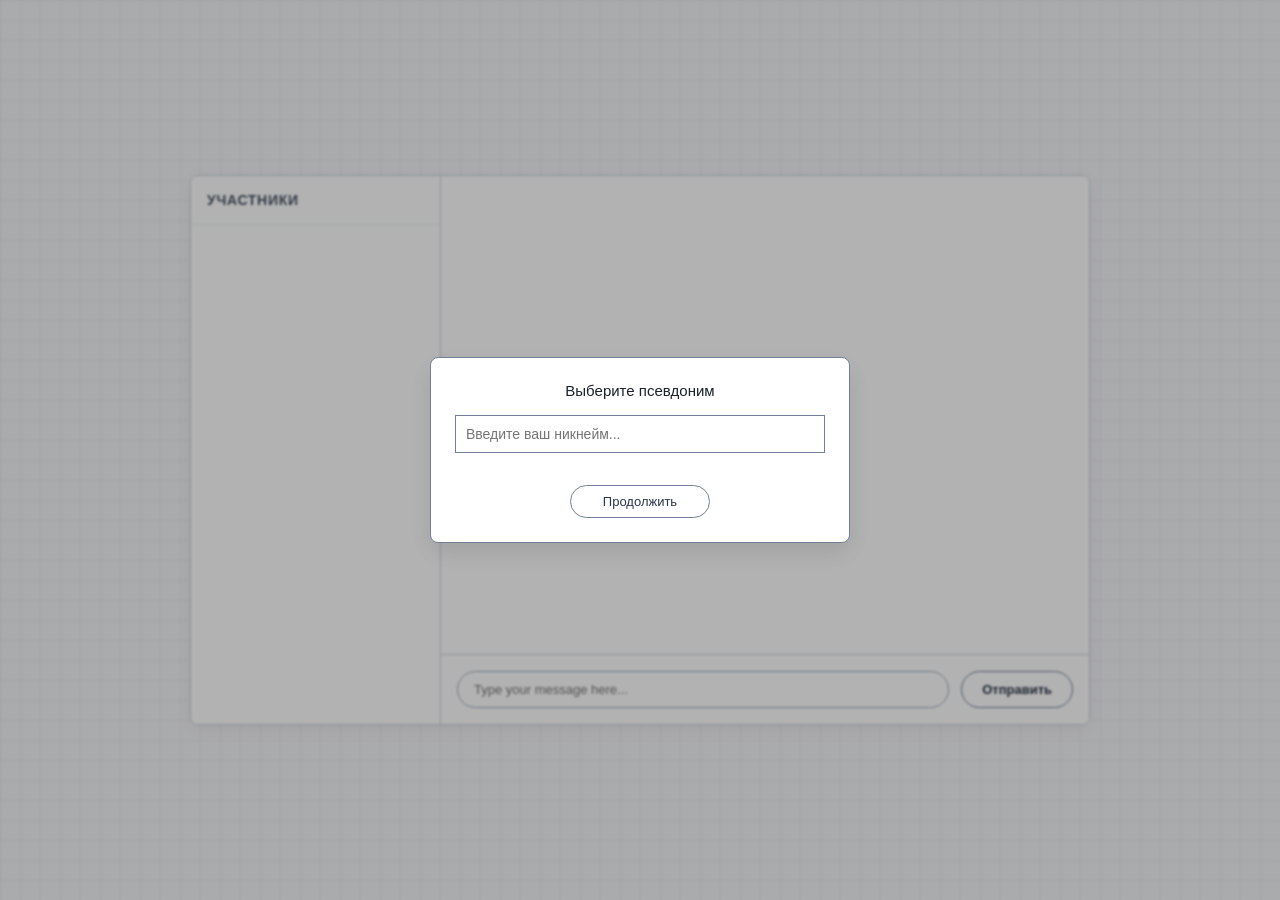
<file: index.html>
<!doctype html><html lang="ru"><head><meta charset="UTF-8"><meta name="viewport" content="width=device-width,initial-scale=1"><title>Corporate chat</title><script defer="defer" src="main.js"></script><link href="main.css" rel="stylesheet"></head><body><div id="chat-app-container"><div id="users-sidebar"><div class="sidebar-header">Участники</div><div id="users-list-box"></div></div><div id="chat-main-area"><div id="chat-messages-box"></div><div id="chat-input-bar"><input id="chat-message-input" placeholder="Type your message here..."/> <button id="chat-send-btn">Отправить</button></div></div></div><div id="login-modal-overlay"><div class="login-modal-box"><div class="login-modal-title">Выберите псевдоним</div><form id="login-modal-form"><input id="nickname-input" required placeholder="Введите ваш никнейм..." autocomplete="off"/><div id="login-error-message" class="error-text"></div><button type="submit" id="login-submit-btn">Продолжить</button></form></div></div></body></html>
</file>
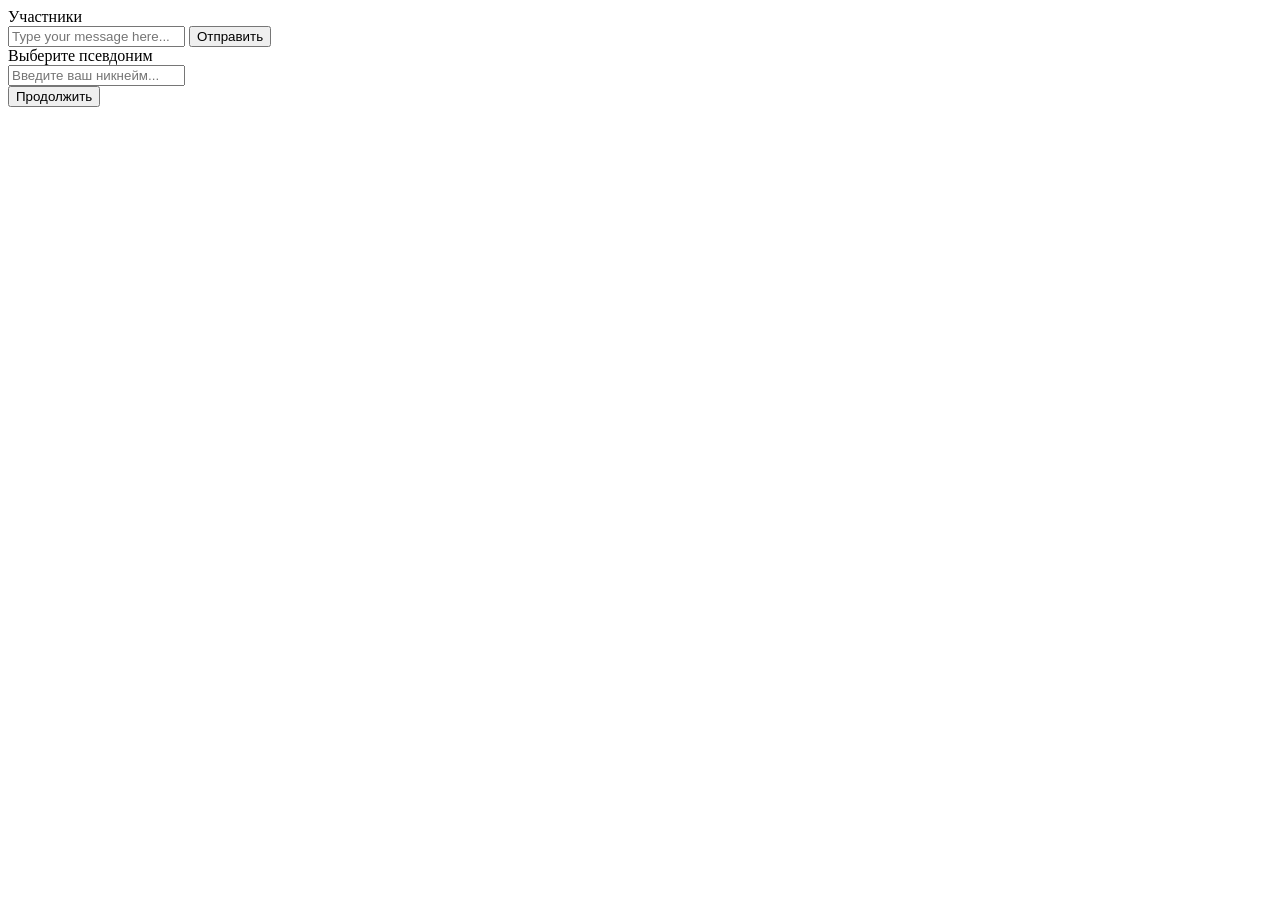
<file: frontend/src/index.html>
<!DOCTYPE html>
<html lang="ru">

<head>
  <meta charset="UTF-8">
  <meta name="viewport" content="width=device-width, initial-scale=1.0">
  <title>Corporate chat</title>
</head>

<body>

  <div id="chat-app-container">

    <!-- Сетка пользователей -->
    <div id="users-sidebar">
      <div class="sidebar-header">Участники</div>
      <div id="users-list-box"></div>
    </div>

    <!-- Зона сообщений -->
    <div id="chat-main-area">
      <div id="chat-messages-box"></div>

      <!-- Форма отправки (внизу) -->
      <div id="chat-input-bar">
        <input type="text" id="chat-message-input" placeholder="Type your message here..." />
        <button id="chat-send-btn">Отправить</button>
      </div>
    </div>

  </div>

  <!-- МОДАЛЬ ВЫБОРА ПСЕВДОННОГО -->
  <div id="login-modal-overlay">
    <div class="login-modal-box">
      <div class="login-modal-title">Выберите псевдоним</div>
      <form id="login-modal-form">
        <input type="text" id="nickname-input" required placeholder="Введите ваш никнейм..." autocomplete="off" />
        <div id="login-error-message" class="error-text"></div>
        <button type="submit" id="login-submit-btn">Продолжить</button>
      </form>
    </div>
  </div>

</body>

</html>
</file>
<file: main.css>
body {
  margin: 0;
  padding: 30px;
  background-color: #f4f5f7;
  background-image:
    linear-gradient(rgba(0, 0, 0, 0.04) 1px, transparent 1px),
    linear-gradient(90deg, rgba(0, 0, 0, 0.04) 1px, transparent 1px);
  background-size: 20px 20px;
  font-family: -apple-system, BlinkMacSystemFont, "Segoe UI", Roboto, Arial, sans-serif;
  display: flex;
  justify-content: center;
  align-items: center;
  min-height: 100vh;
  box-sizing: border-box;
}

#chat-app-container {
  display: flex;
  background-color: #ffffff;
  border: 1px solid #cbd5e0;
  border-radius: 8px;
  width: 900px;
  height: 550px;
  box-shadow: 0 4px 15px rgba(0, 0, 0, 0.06);
  overflow: hidden;
  box-sizing: border-box;
}

#users-sidebar {
  width: 250px;
  border-right: 1px solid #cbd5e0;
  background-color: #ffffff;
  display: flex;
  flex-direction: column;
  box-sizing: border-box;
}

.sidebar-header {
  padding: 16px;
  font-size: 14px;
  font-weight: bold;
  color: #4a5568;
  border-bottom: 1px solid #edf2f7;
  text-transform: uppercase;
  letter-spacing: 0.05em;
}

#users-list-box {
  flex-grow: 1;
  overflow-y: auto;
  padding: 12px;
  display: flex;
  flex-direction: column;
  gap: 10px;
}

.user-item-row {
  display: flex;
  align-items: center;
  gap: 12px;
  font-size: 14px;
  font-weight: 500;
  color: #2d3748;
}

.user-avatar-circle {
  width: 32px;
  height: 32px;
  border: 1px solid #a0aec0;
  border-radius: 50%;
  background-color: #ffffff;
  flex-shrink: 0;
}

.user-item-row.is-me {
  color: #ef4444;
}

#chat-main-area {
  flex-grow: 1;
  display: flex;
  flex-direction: column;
  background-color: #ffffff;
  box-sizing: border-box;
}

#chat-messages-box {
  flex-grow: 1;
  overflow-y: auto;
  padding: 20px;
  display: flex;
  flex-direction: column;
  gap: 16px;
}

.message-bubble-wrapper {
  display: flex;
  flex-direction: column;
  max-width: 75%;
  width: fit-content;
}

.message-bubble-wrapper.left {
  align-self: flex-start;
  text-align: left;
}

.message-bubble-wrapper.right {
  align-self: flex-end;
  text-align: right;
}

.message-meta-info {
  font-size: 11px;
  color: #718096;
  margin-bottom: 4px;
}

.message-meta-info .meta-user.is-me-label {
  color: #ef4444;
  font-weight: bold;
}

.message-text-content {
  font-size: 13px;
  color: #2d3748;
  line-height: 1.5;
  background-color: #f7fafc;
  border: 1px solid #e2e8f0;
  border-radius: 8px;
  padding: 10px 14px;
  word-break: break-word;
}

.message-bubble-wrapper.right .message-text-content {
  background-color: #fffaf0;
  border-color: #fed7aa;
}

#chat-input-bar {
  display: flex;
  padding: 16px;
  border-top: 1px solid #cbd5e0;
  gap: 12px;
  background-color: #ffffff;
}

#chat-message-input {
  flex-grow: 1;
  border: 1px solid #a0aec0;
  border-radius: 20px;
  padding: 10px 16px;
  font-size: 13px;
  outline: none;
}

#chat-send-btn {
  background-color: #ffffff;
  border: 1px solid #718096;
  color: #2d3748;
  padding: 0 20px;
  font-size: 13px;
  font-weight: bold;
  border-radius: 20px;
  cursor: pointer;
  transition: background-color 0.15s ease;
}

#chat-send-btn:hover {
  background-color: #f7fafc;
}

#login-modal-overlay {
  position: fixed;
  inset: 0;
  background-color: rgba(0, 0, 0, 0.3);
  backdrop-filter: blur(1px);
  display: flex;
  align-items: center;
  justify-content: center;
  padding: 16px;
  z-index: 9999;
}

.login-modal-box {
  background-color: #ffffff;
  border: 1px solid #718096;
  border-radius: 8px;
  box-shadow: 0 10px 25px rgba(0, 0, 0, 0.1);
  width: 100%;
  max-width: 420px;
  padding: 24px;
  box-sizing: border-box;
  text-align: center;
}

.login-modal-title {
  font-size: 15px;
  font-weight: 500;
  color: #1a202c;
  margin-bottom: 16px;
}

#nickname-input {
  width: 100%;
  border: 1px solid #718096;
  padding: 10px;
  font-size: 14px;
  box-sizing: border-box;
  outline: none;
  margin-bottom: 4px;
}

.error-text {
  color: #e53e3e;
  font-size: 11px;
  font-weight: bold;
  margin-bottom: 12px;
  text-align: left;
  min-height: 16px;
}

#login-submit-btn {
  background-color: #ffffff;
  border: 1px solid #718096;
  color: #2d3748;
  padding: 8px 32px;
  font-size: 13px;
  border-radius: 20px;
  cursor: pointer;
  font-weight: 500;
}

#login-submit-btn:hover {
  background-color: #f7fafc;
}

#nickname-modal-overlay {
  position: fixed;
  inset: 0;
  background-color: rgba(0, 0, 0, 0.3);
  backdrop-filter: blur(1px);
  display: flex;
  align-items: center;
  justify-content: center;
  padding: 16px;
  z-index: 9999;
}

#nickname-modal-box {
  background-color: #ffffff;
  border: 1px solid #718096;
  border-radius: 16px;
  box-shadow: 0 10px 25px rgba(0, 0, 0, 0.1);
  width: 100%;
  max-width: 440px;
  padding: 24px;
  box-sizing: border-box;
  text-align: center;
}

.modal-title-header {
  font-size: 15px;
  font-weight: bold;
  color: #2d3748;
  margin-bottom: 20px;
}

.modal-input-field {
  width: 100%;
  border: 1px solid #718096;
  border-radius: 4px;
  padding: 10px 12px;
  font-size: 14px;
  box-sizing: border-box;
  outline: none;
  font-family: inherit;
  margin-bottom: 8px;
}

.modal-error-alert {
  font-size: 12px;
  color: #e53e3e;
  font-weight: bold;
  margin-bottom: 12px;
  display: none;
}

.modal-submit-btn {
  background-color: #ffffff;
  border: 1px solid #718096;
  color: #2d3748;
  padding: 10px 40px;
  font-size: 14px;
  font-weight: 500;
  border-radius: 20px;
  cursor: pointer;
  transition: background-color 0.15s ease;
  outline: none;
}

.modal-submit-btn:hover {
  background-color: #f7fafc;
}

.chat-footer-bar {
  padding: 16px;
  border-top: 1px solid #718096;
  background-color: #ffffff;
  box-sizing: border-box;
}

.chat-input-element {
  width: 100%;
  border: 1px solid #718096;
  border-radius: 20px;
  padding: 10px 20px;
  font-size: 14px;
  box-sizing: border-box;
  outline: none;
}
</file>
